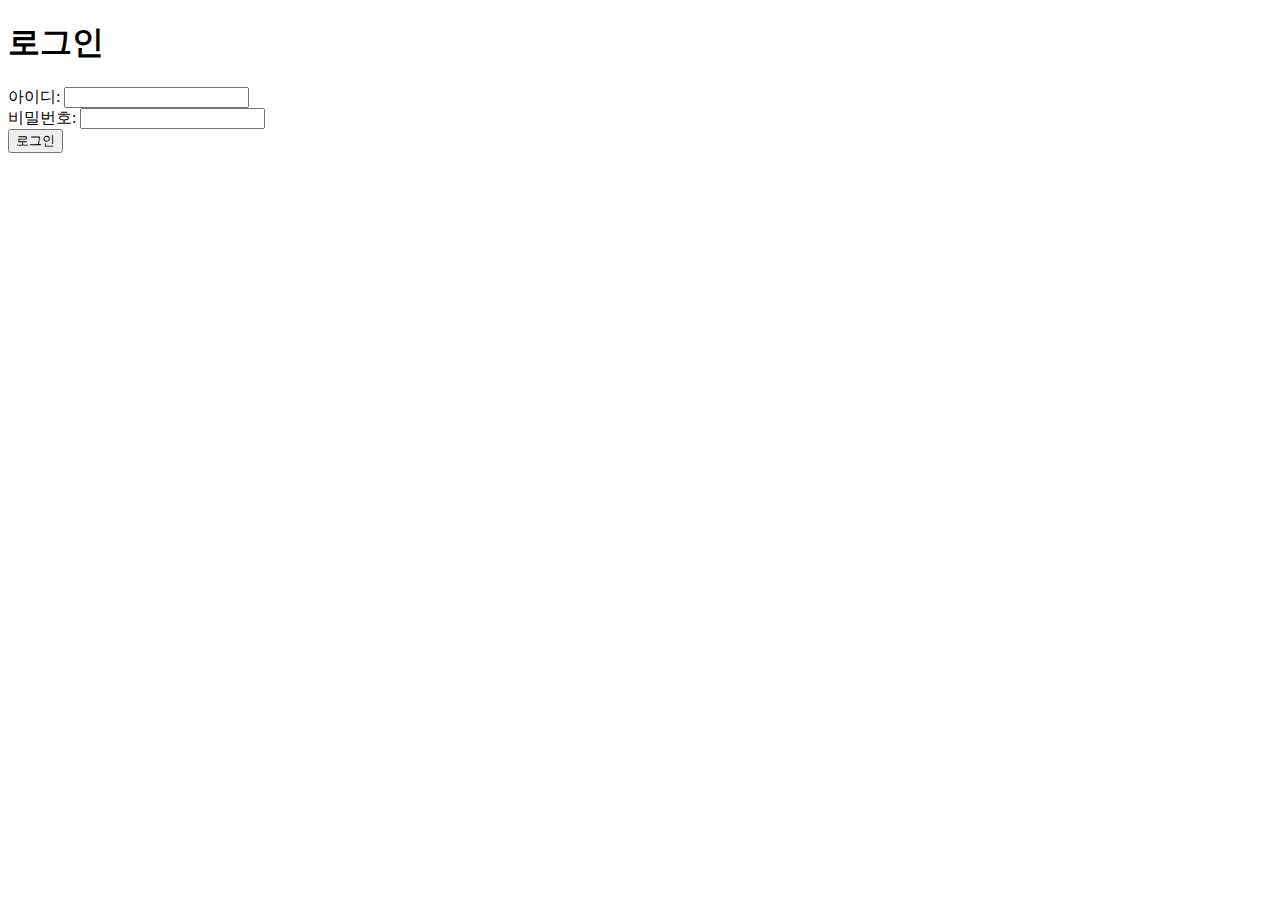
<file: src/main/resources/templates/login.html>
<!DOCTYPE html>
<html xmlns:th="http://www.thymeleaf.org">
<head>
  <title>로그인</title>
</head>
<body>
<h1>로그인</h1>
<form th:action="@{/login}" method="post">
  <label>아이디:</label>
  <input type="text" name="username" /><br/>
  <label>비밀번호:</label>
  <input type="password" name="password" /><br/>
  <button type="submit">로그인</button>
</form>
</body>
</html>
</file>
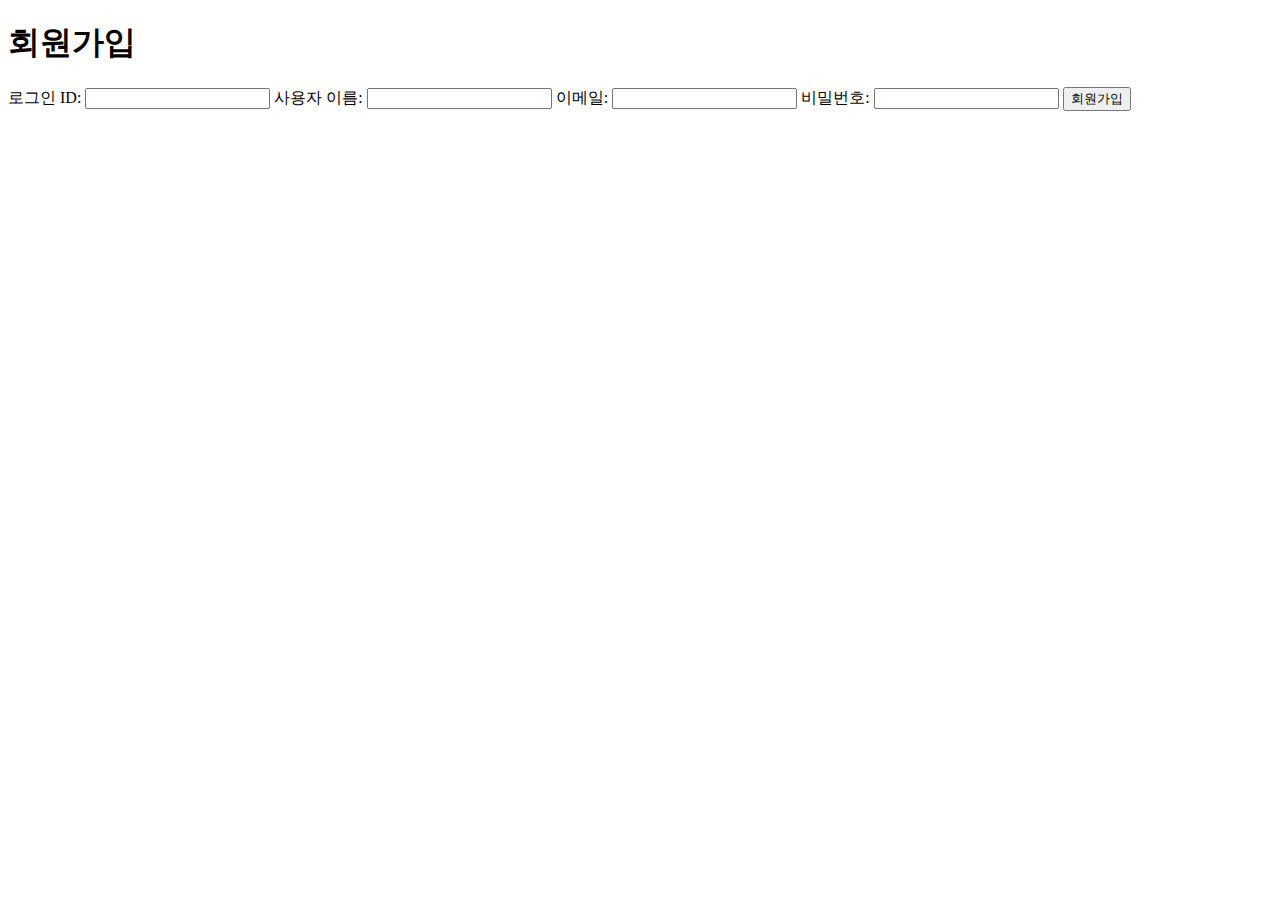
<file: src/main/resources/templates/signup.html>
<!DOCTYPE html>
<html xmlns:th="http://www.thymeleaf.org">
<head>
    <title>회원가입</title>
</head>
<body>
<h1>회원가입</h1>
    <form th:action="@{/signup}" th:object="${user}" method="post">
        <label>로그인 ID:</label>
        <input type="text" th:field="*{loginId}" required/>

        <label>사용자 이름:</label>
        <input type="text" th:field="*{username}" required/>

        <label>이메일:</label>
        <input type="email" th:field="*{email}" required/>

        <label>비밀번호:</label>
        <input type="password" th:field="*{password}" required/>

        <button type="submit">회원가입</button>
    </form>
</body>
</html>
</file>
